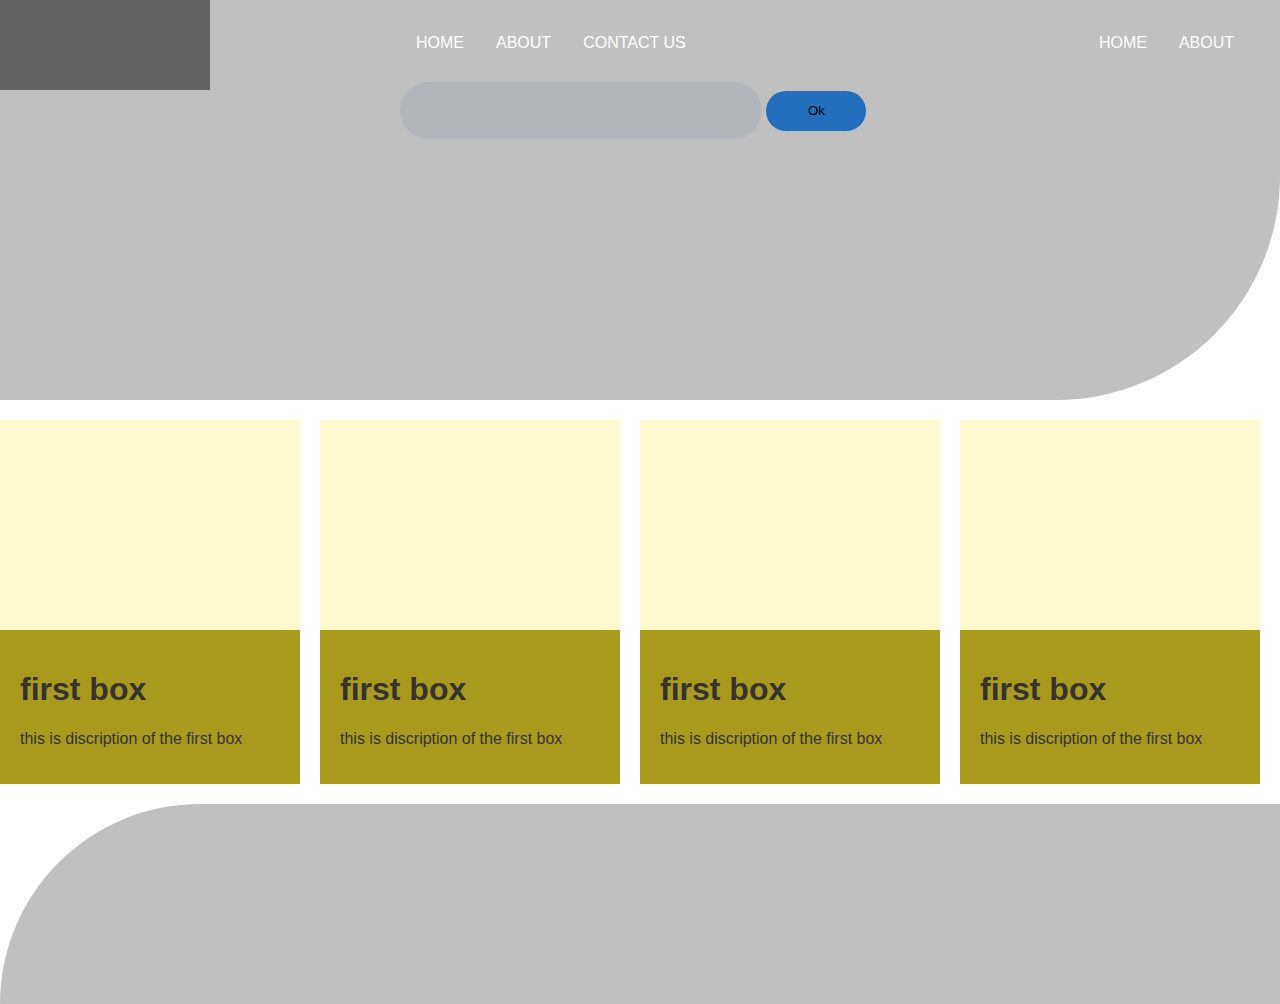
<file: Exercise/index.html>
<!DOCTYPE html>
<html lang="en">
<head>
    <meta charset="UTF-8">
    <meta name="viewport" content="width=device-width, initial-scale=1.0">
    <title>Document</title>
    <link rel="stylesheet" href="/Exercise/style.css">
    <script src="/Exercise/app.js" defer></script>
</head>
<body>
    <div class="top-head">
        <div class="logo">  
            
        </div>
        <div class="navbar">
            <ul>
                <li>
                    <a href="#">Home</a>
                </li>
                <li>
                    <a href="#">About</a>
                </li>
                <li>
                    <a href="#">Contact us</a>
                </li>
                <div class="nav-left">
                    <ul>
                        <li>
                            <a href="#">Home</a>
                        </li>
                        <li>
                            <a href="#">About</a>
                        </li>
                        
                    </ul>  
                     
                 </div> 
            </ul>
              
        <div class="form-n">
            <input type="text">
            <button>Ok</button>
                
            
              </div>
              
        </div>
        
    </div>
    <div class="boxes" >
        <div class="boxes-continer">
        <div class="boxes-image">

        </div>
        <div class="boxes-text">
            <h1>
                text3
            </h1>
            <p> text of the text 1 is more text dummy text</p>
        </div>
        </div>
     <div class="boxes-continer">
        <div class="boxes-image">

        </div>
        <div class="boxes-text">
          <h1>
              text1
          </h1>
          <p> text of the text 1 is more text dummy text</p>
        </div>
     </div>

     <div class="boxes-continer">
        <div class="boxes-image">
             </div>
        <div class="boxes-text">
            <h1>
                text2
            </h1>
            <p> text of the text 1 is more text dummy text</p>
        </div>
        </div>
    


     <div class="boxes-continer">
        <div class="boxes-image">

        </div>
        <div class="boxes-text">
            <h1>
                text3
            </h1>
            <p> text of the text 1 is more text dummy text</p>
        </div>
        </div>
     </div>
     <div class="post-boxes">
       
     </div>
     <div id="footer">
      
     </div>
        
</body>
</html>
</file>
<file: Exercise/style.css>
body {
  font: 100% Helvetica, sans-serif;
  color: #333;
  max-width: 1400px;
  width: 100%;
  margin: 0%;
}

.top-head {
  background-image: url();
  background-size: cover;
  background-repeat: no-repeat;
  background-color: silver;
  height: 400px;
  border-radius: 0 0 14rem 0;
  margin-bottom: 20px;
}

.logo {
  width: 210px;
  height: 90px;
  background-color: #646262;
  float: left;
}

.form-n input {
  border: none;
  background-color: #b3b7bb;
  width: 320px;
  border-radius: 30rem;
  padding: 21px;
}

.form-n button {
  border: none;
  background-color: #236fbb;
  width: 100px;
  height: 40px;
  border-radius: 30rem;
}

#footer {
  margin-top: 20px;
  background-color: silver;
  height: 200px;
  border-radius: 14rem 0 0 0;
}

.navbar {
  padding-left: 400px;
  padding-top: 20px;
  text-transform: uppercase;
}
.navbar ul {
  list-style-type: none;
  padding: 0;
  overflow: hidden;
  position: -webkit-sticky;
  /* Safari */
  position: sticky;
  margin-top: 0px;
}
.navbar li {
  float: left;
}
.navbar a {
  display: block;
  color: white;
  text-align: center;
  padding: 14px 16px;
  text-decoration: none;
}
.navbar .nav-left {
  float: right;
  margin-right: 30px;
}

.boxes {
  display: flex;
}
.boxes .boxes-continer {
  flex: 1;
  background-color: lawngreen;
  margin-right: 20px;
}
.boxes .boxes-continer last-child {
  margin-right: 0%;
}
.boxes .boxes-continer .boxes-image {
  background-color: lemonchiffon;
  height: 200px;
  padding-bottom: 10px;
}
.boxes .boxes-continer .boxes-text {
  background-color: #a89a1b;
  padding: 20px;
}

.post-boxes {
  display: grid;
  grid-template-columns: 33.33% 33.33% 33.33%;
  grid-column-gap: 0;
}
.post-boxes .postbox {
  background-color: #789977;
  padding: 40px;
  color: aliceblue;
  margin-top: 4%;
  margin-bottom: 0%;
  margin-right: 0%;
}

/*# sourceMappingURL=style.css.map */
</file>
